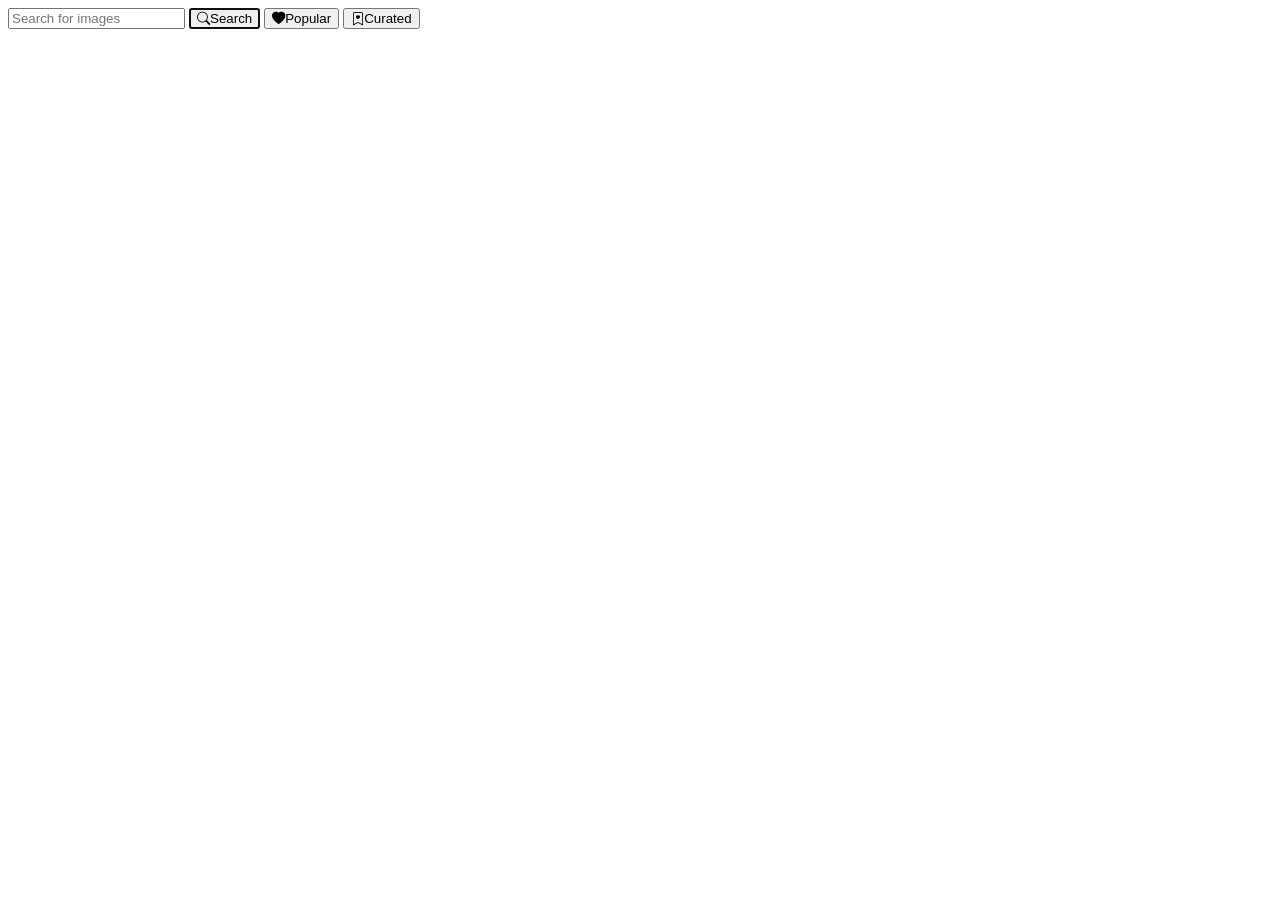
<file: index.html>
<!DOCTYPE html>
<html lang="en">
  <head>
    <meta http-equiv="Content-Type" content="text/html; charset=utf-8"/>
    <meta content="width=device-width, initial-scale=1" name="viewport"/>
    <meta />
    <noscript>Your browser does not support JavaScript!</noscript>
    <link href="data:;base64,=" rel="icon"/>
    
    <link rel="shortcut icon" type="image/x-icon" href="FavIcon.ico"/>
    <title>TMS Web Project</title>
    <script src="ImageGallery.js" type="text/javascript"></script>
    <style>
    </style>
  <link href="styles.css" rel="stylesheet"/></head>
  <body>

  </body>
  <script type="text/javascript">rtl.run();</script>
</html>
</file>
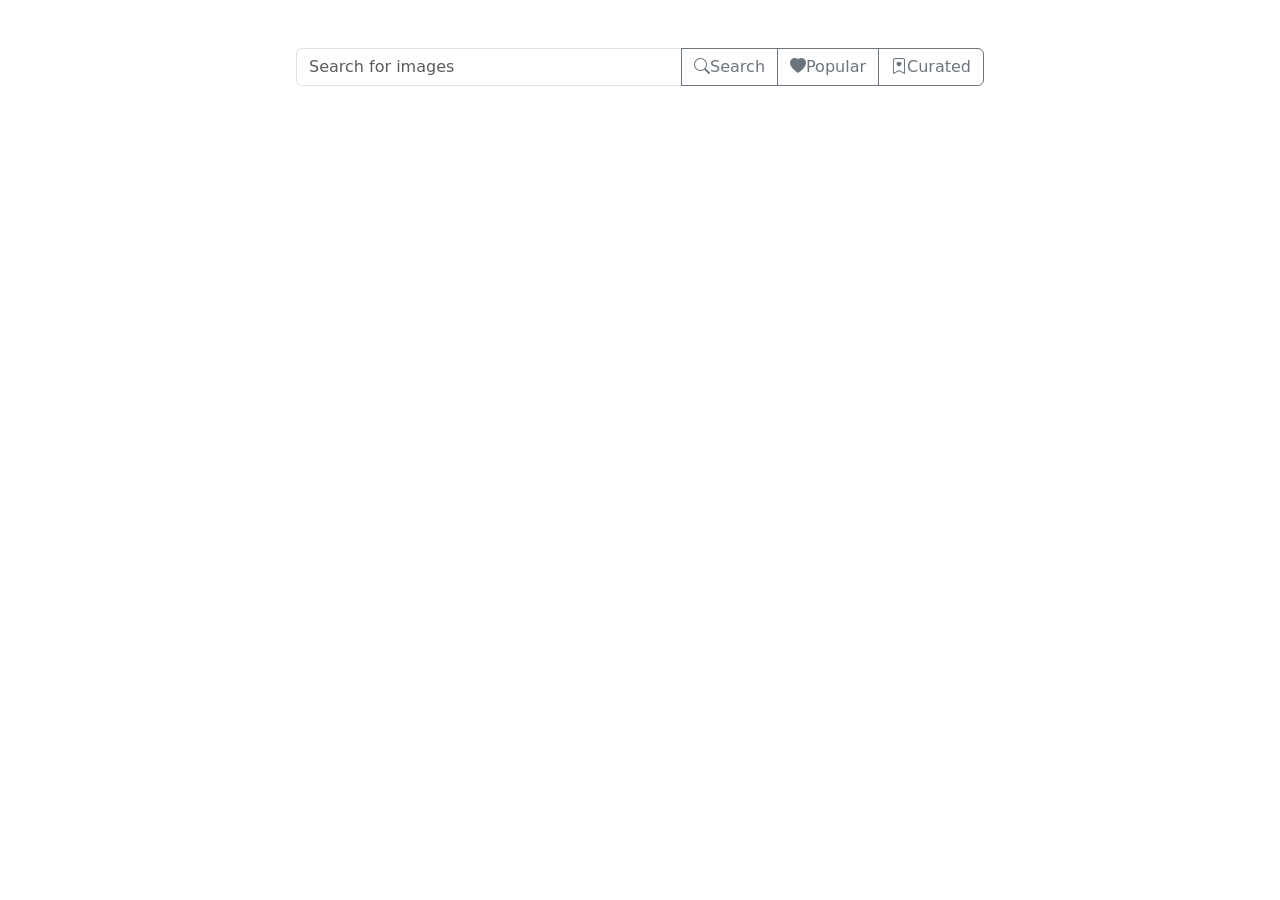
<file: UFormMain.html>
<html>
  <head>
    <meta http-equiv="Content-type" content="text/html; charset=utf-8" />
    <title>TMS Web Project</title>
        <link
      href="https://cdn.jsdelivr.net/npm/bootstrap@5.3.8/dist/css/bootstrap.min.css"
      rel="stylesheet"
      integrity="sha384-sRIl4kxILFvY47J16cr9ZwB07vP4J8+LH7qKQnuqkuIAvNWLzeN8tE5YBujZqJLB"
      crossorigin="anonymous"
    />
    <link rel="stylesheet" href="./styles.css" />

    <script
      src="https://cdn.jsdelivr.net/npm/bootstrap@5.3.8/dist/js/bootstrap.bundle.min.js"
      integrity="sha384-FKyoEForCGlyvwx9Hj09JcYn3nv7wiPVlz7YYwJrWVcXK/BmnVDxM+D2scQbITxI"
      crossorigin="anonymous"
    ></script>
    <link rel="stylesheet" href="https://cdn.jsdelivr.net/npm/bootstrap-icons@1.11.3/font/bootstrap-icons.css">
    <style>
    </style>
  </head>
  <body>
 <div class="container p-5">
 <div class="row">
 <div class="col-12 col-lg-8 offset-lg-2">
 <div class="input-group mb-1">
 <input type="text" class="form-control" id="txtKeywords" placeholder="Search for images"/>
 <button class="btn btn-outline-secondary" id="btnSearch" >
 <i class="bi bi-search"></i>Search</button>
 <button class="btn btn-outline-secondary" id="btnPopular" >
 <i class="bi bi-heart-fill"></i>Popular</button>
 <button class="btn btn-outline-secondary" id="btnCurated" >
 <i class="bi bi-bookmark-heart"></i>Curated</button>
 </div>
 </div>
 </div>
<div class="row row-cols-1 row-cols-md-2 row-cols-lg-3 row-cols-xl-4" id="gallery">

 </div>
 <nav aria-label="Example"class="mt-3">
  <ul class="pagination" justify-content-center id="pages">
  </ul>
</nav>
 </div>
  </body>
</html>
</file>
<file: styles.css>
.card-img-top {
  height:300px;
  object-fit: cover;
}

.card{
    border-radius: 25px;
    overflow: hidden;

}

.card:hover{
    box-shadow: 0 0 20px 0 rgba(0, 4, 10, 2);
}
</file>
